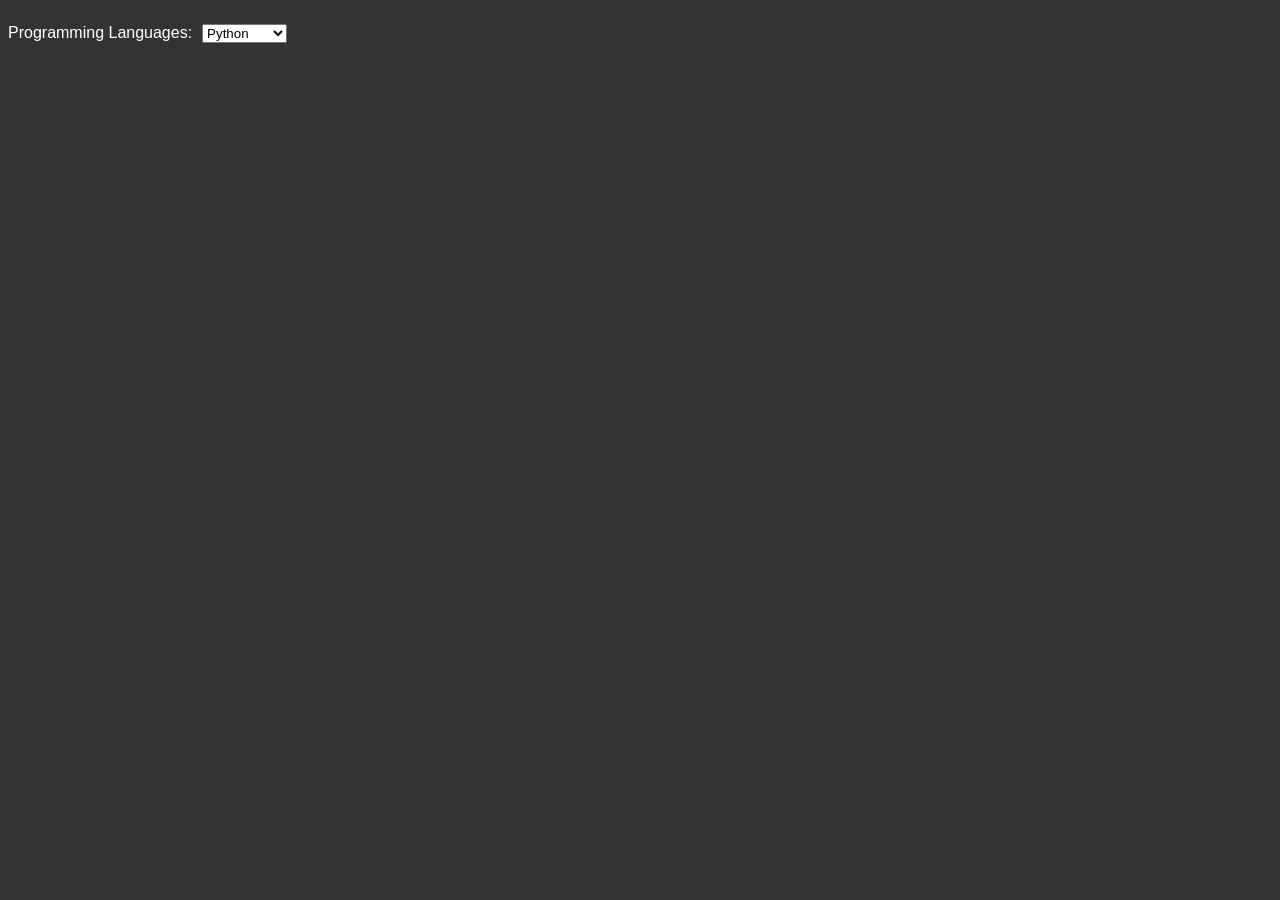
<file: css/base_select.html>
<!DOCTYPE html>
<html lang="en">
<head>
    <meta charset="UTF-8">
    <meta name="viewport" content="width=device-width, initial-scale=1.0">
    <title>Base Select</title>
    <!-- use global.css -->
    <link rel="stylesheet" href="../global.css">
</head>
<body> 
    <!-- NOTE: style the div with: `Programming Languages: <select>` (horizontal); keep original height. -->
    <div class="prog_lang" style="display: flex; align-items: center;">
        <p style="margin-right: 10px;">Programming Languages:</p>
        <select name="Programming Languages" id="prog_lang_select">
            <option value="Python">Python</option>
            <option value="C++">C++</option>
            <option value="Java">Java</option>
            <option value="JavaScript">JavaScript</option>
            <option value="Zig">Zig</option>
        </select>
    </div>

    <style>
        select {
            appearance: base-select;

            /* No need override when setting appearance 
            -webkit-appearance: none;
            -moz-appearance: none; 
            */
        }

        /* BUG: Cannot test option style on macOS */
        /* select option {
            background-color: red;
            padding: 10px;
        } */
        
    </style>
</body>
</html>
</file>
<file: global.css>
/* Placeholder before polish style and dark mode */
body {
    background-color: #333;
    color: #fff;
    font-family: Arial, sans-serif;
}

/**** Fix link color with dark bg (Thx Gemini) ****/
/* Base link color - using a brighter cyan or sky blue */
a:link {
    color: #4db8ff; 
    text-decoration: none; /* Optional: removes underline until hover */
}

/* Visited links - slightly muted but still readable */
a:visited {
    color: #b388ff;
}

/* Hover state - make it glow or change color */
a:hover {
    color: #fff;
    text-decoration: underline;
}

/* Active state - when clicked */
a:active {
    color: #ff9e80;
}
</file>
